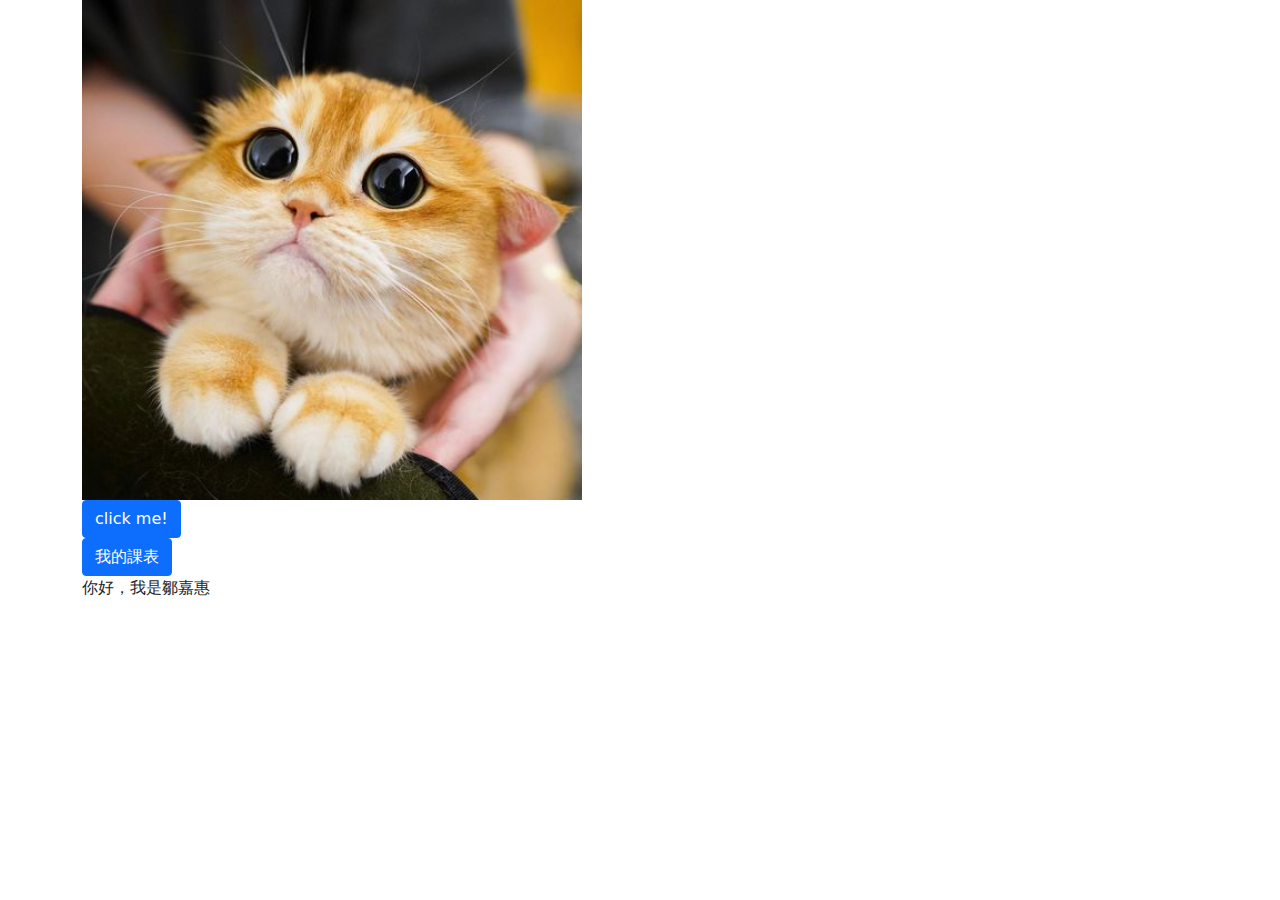
<file: index.html>
<!DOCTYPE html>
<html lang="en">
<head>
    <meta charset="UTF-8">
    <title>個人網站</title>
    <link rel="stylesheet" href="css/bootstrap.css">

</head>
<!-- Google tag (gtag.js) -->
<script async src="https://www.googletagmanager.com/gtag/js?id=G-N5QT66L0ZF"></script>
<script>
    window.dataLayer = window.dataLayer || [];
    function gtag(){dataLayer.push(arguments);}
    gtag('js', new Date());

    gtag('config', 'G-N5QT66L0ZF');
</script>
<body>
<div class="container">
    <!-- Content here -->
    <img src="img/d6113406.jpg" width="500" height="500">
    <br/>
    <a href="about.html" class="btn btn-primary">click me!</a>
    <br/>
    <a href="timetable.html" class="btn btn-primary">我的課表</a>
    <br/>

    你好，我是鄒嘉惠
</div>


<script src="js/bootstrap.js"></script>

</body>
</html>
</file>
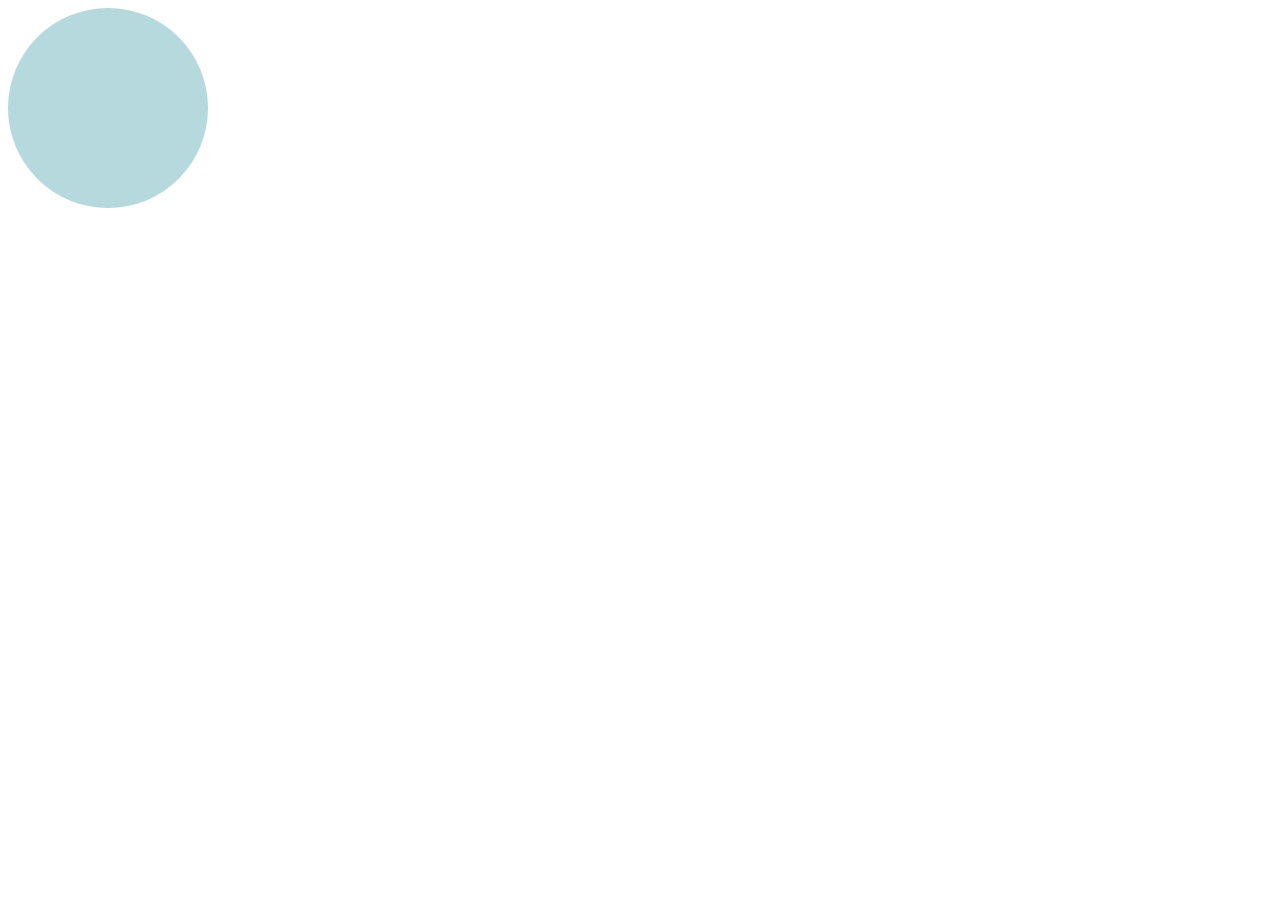
<file: test.html>
<!DOCTYPE html>
<html lang="en">
<head>
    <meta charset="UTF-8">
    <title>Title</title>
    <style type="text/css">
        .box {
            width: 200px;
            height: 200px;
            border-radius: 50%;
            background-color: #b5d9dc;
            animation: demo 4s;
            animation-iteration-count: infinite;
            position: relative;
        }

        @keyframes demo {
            0% {
                background-color: #00ff83(164, 214, 245, 0.78);
            }


            50% {
                background-color: #0f5132;
                left: 200px
            }


            100% {
                background-color: #0a98b4;
                top: 200px

            }
        }
    </style>
</head>
<body>
<div class="box"></div>

</body>
</html>
</file>
